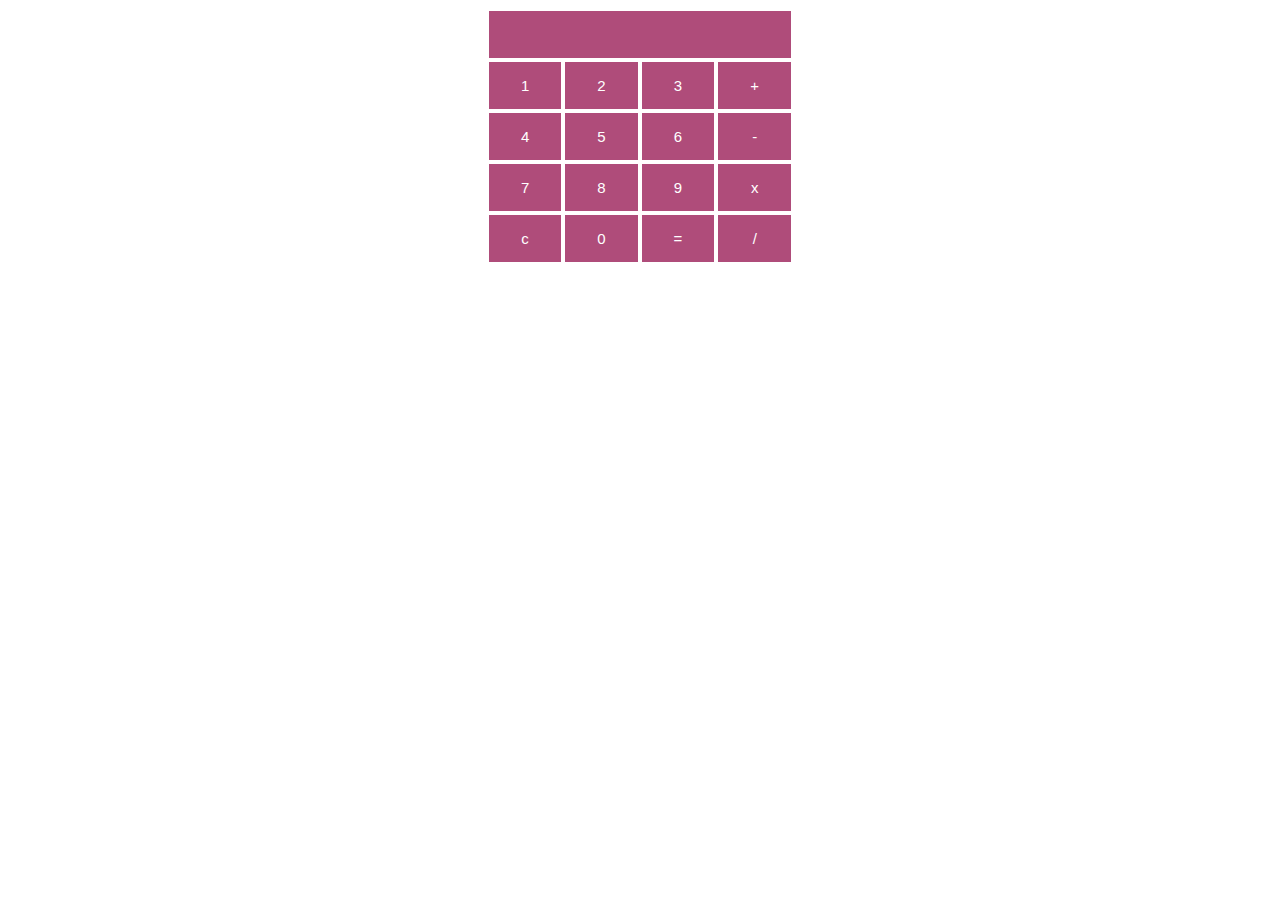
<file: program1.html>
<html>
<head>
<title> Simple Calculator - Web lab Program 1</title>
<style>
input {
    background-color: #af4c7a; 
    border: none;
    color: white;
    width: 100%;
    padding: 15px 32px;
    text-align: center;
    text-decoration: none;
    display: inline-block;
    font-size: 15px;
}
</style>

</head>
   <body>
<center>
      <form name="calculator">
         <table>
            <tr>
               <td colspan="4">
                  <input type="text" name="display" disabled>
               </td>
            </tr>
            <tr>
               <td><input type="button"  value="1" onclick="calculator.display.value += '1'"></td>
               <td><input type="button"  value="2" onclick="calculator.display.value += '2'"></td>
               <td><input type="button"  value="3" onclick="calculator.display.value += '3'"></td>
               <td><input type="button"  value="+" onclick="calculator.display.value += '+'"></td>
            </tr>
            <tr>
               <td><input type="button" value="4" onclick="calculator.display.value += '4'"></td>
               <td><input type="button" value="5" onclick="calculator.display.value += '5'"></td>
               <td><input type="button" value="6" onclick="calculator.display.value += '6'"></td>
               <td><input type="button" value="-" onclick="calculator.display.value += '-'"></td>
            </tr>
            <tr>
               <td><input type="button" value="7" onclick="calculator.display.value += '7'"></td>
               <td><input type="button" value="8" onclick="calculator.display.value += '8'"></td>
               <td><input type="button" value="9" onclick="calculator.display.value += '9'"></td>
               <td><input type="button" value="x" onclick="calculator.display.value += '*'"></td>
            </tr>
            <tr>
               <td><input type="button" value="c" onclick="calculator.display.value = ''"></td>
               <td><input type="button" value="0" onclick="calculator.display.value += '0'"></td>
               <td><input type="button" value="=" onclick="calculator.display.value = eval(calculator.display.value)"></td>
               <td><input type="button" value="/" onclick="calculator.display.value += '/'"></td>
            </tr>
         </table>
      </form>
</center>
   </body>
   
</html>
</file>
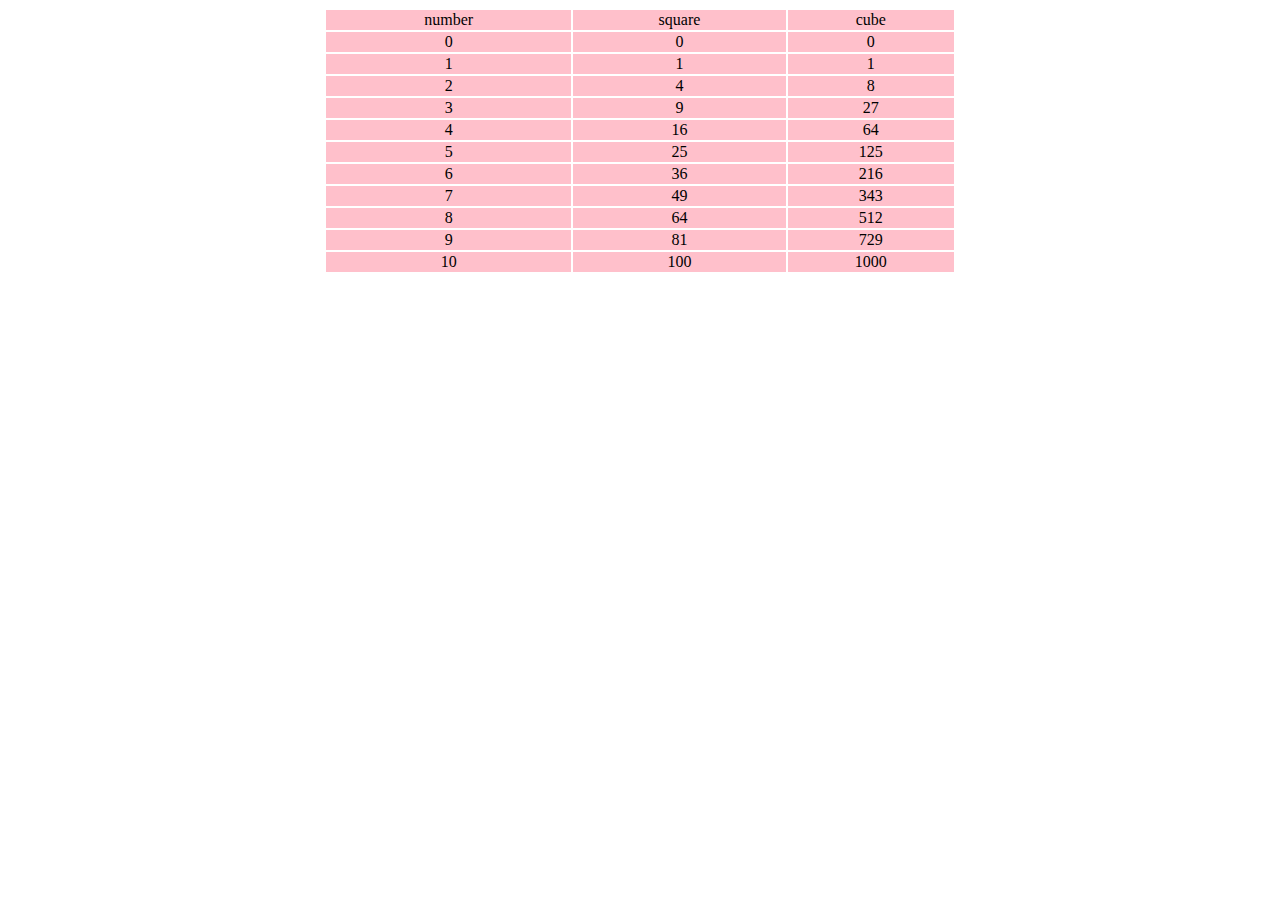
<file: sqrcube1.html>
<html>
<head>
 
<script>
document.write("<center><table class=table> <td>number</td><td>square</td><td>cube</td>")
for(var n=0;n<=10;n++){
	document.write("<tr><td>" +n+"</td><td>"+n*n +"</td><td>" +n*n*n+"</td></tr>")
}
document.write("</table></center>")
</script>
<style>
table {border-collapse: collapse;
width:50%;}
table tr td {border:2px solid white;}
td {background-color:pink;
text-align:center;}

</head>
</html>
</file>
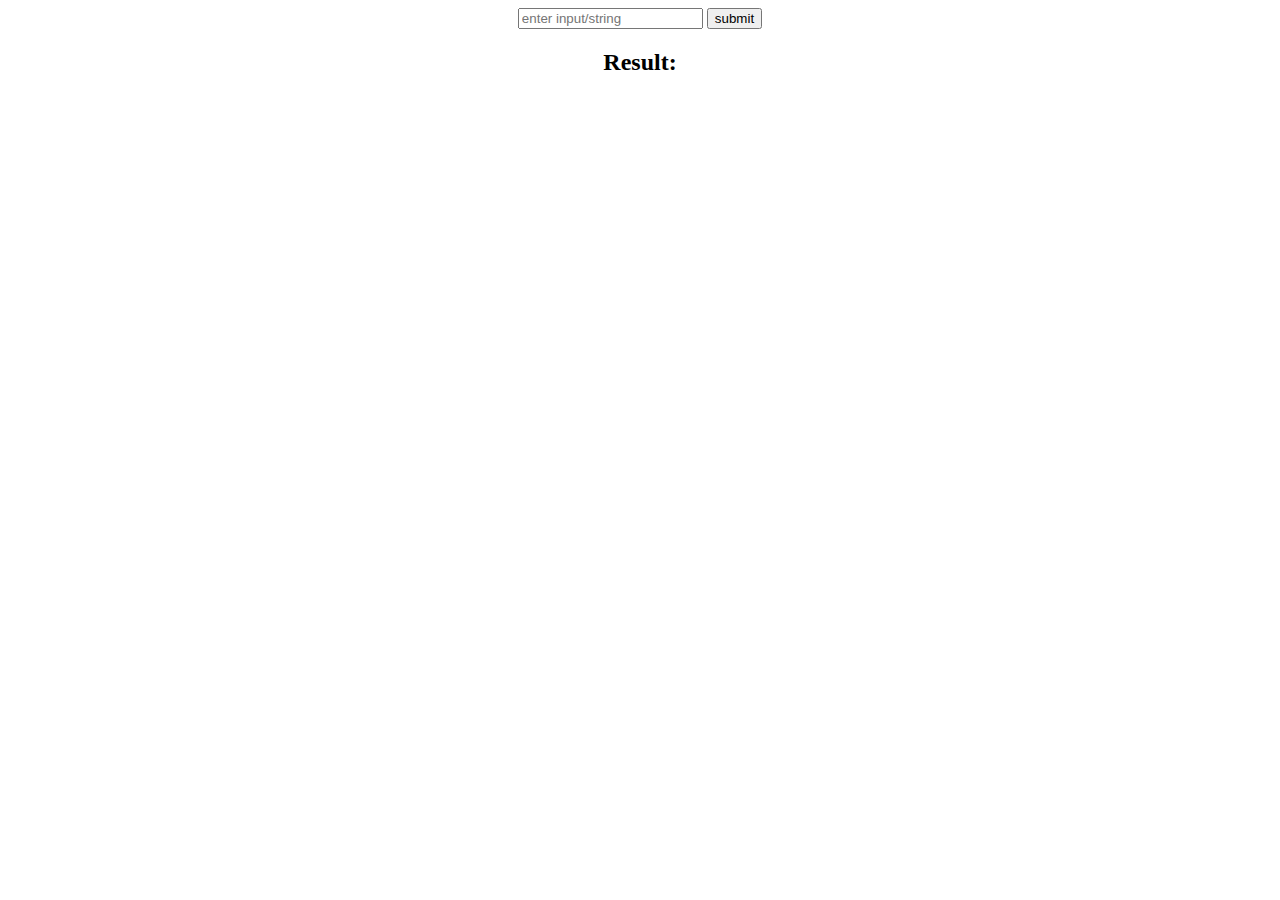
<file: str.html>
<html>
<head>
</head>

<body>
<main style="max-width:900px;margin:auto">
<center>
<input type="text" id="str" placeholder="enter input/string">
<input type="submit" onclick="evalInput();" value="submit" name="sub">
<h2>Result:</h2>
<div id="result"></div>
<script>
function evalInput() {
var str=document.getElementById("str").value;
if(Number.isInteger(parseInt(str))){
var num=parseInt(str);
var rev=0,rem=0;
while(num>0)
{
rem=parseInt(num%10);
rev=rev * 10 + rem;
num=parseInt(num/10);
}
document.getElementById("result").innerHTML="<p> Reverse of :"+str +"is"+rev +"</p>";
}
else{
var text="<p> The entered string is"+str+"</p>";
for(var i=0;i<str.length;i++){
	if(str.charAt(i)=='a' ||str.charAt(i)=='e' || str.charAt(i)=='i' ||  str.charAt(i)=='o' ||str.charAt(i)=='u' ||str.charAt(i)=='A' ||str.charAt(i)=='E' ||str.charAt(i)=='I' ||str.charAt(i)=='O' ||str.charAt(i)=='U' ){
	console.log(str.charAt(i) );
	text+="<p>the left vowel is:"+str.charAt(i) +"</p>";
    var pos=i+1;	
	text+="<p>the lposition of the vowel is:"+pos +"</p>";
	document.getElementById("result").innerHTML=text;
	exit;
	}
}
text+="<p>the string has no vowels </p>";
result.innerHTML=text;
}
}
</script>

</center>
</main>

</body>

</html>
</file>
